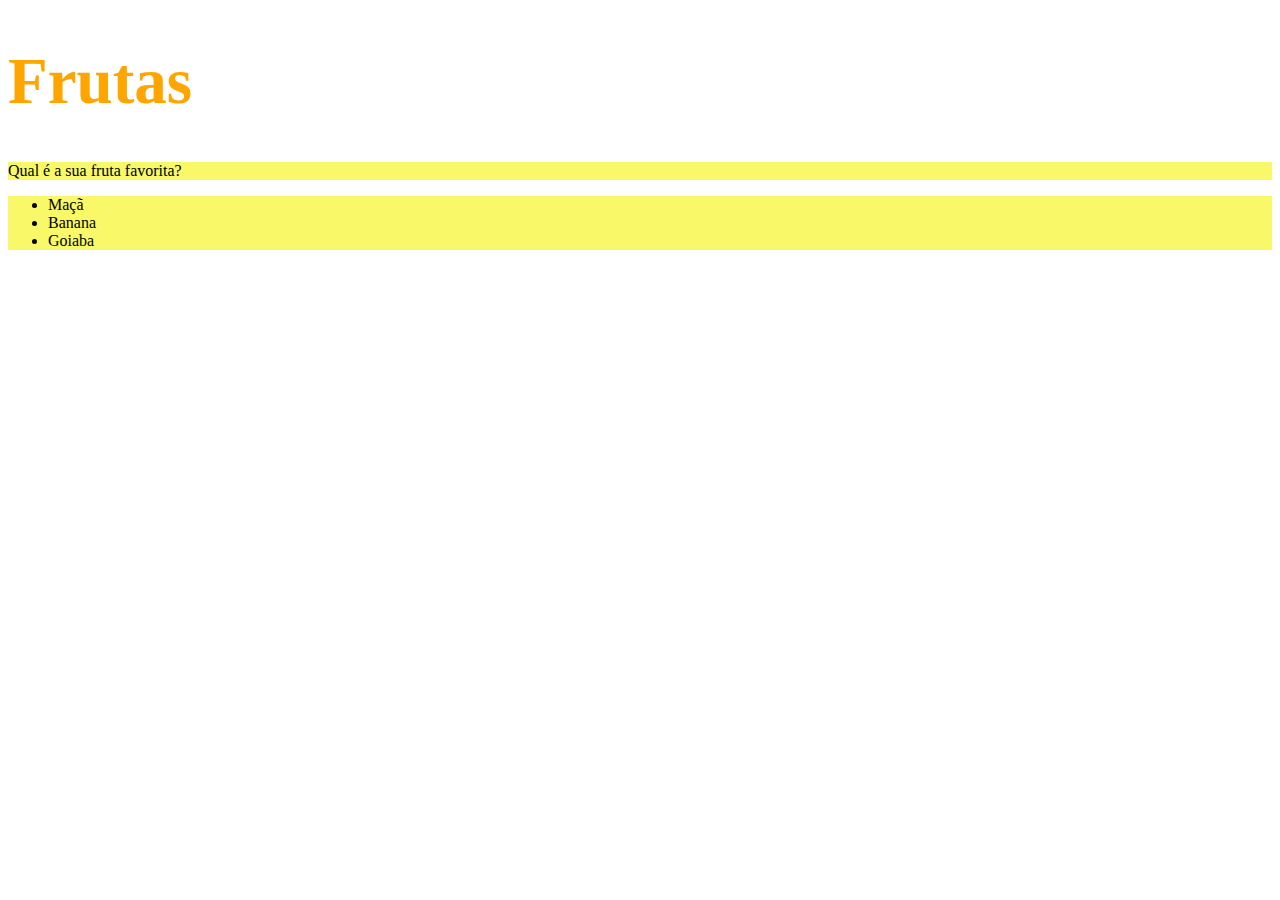
<file: fundamentos/secao-03-introducao-a-html-e-css/dia-02-html-e-css-primeiros-passos-em-css/index.html>
<!DOCTYPE html>
<html lang="pt-br">
  <head>
    <meta charset="UTF-8">
    <title>HTML</title>
    <style>
        h1{
            font-size: 65px;
            color: orange;
        }
        #frutas-favoritas {
            background-color: rgb(248, 248, 104);
        }
    </style>
  </head>
  <body>
    <h1>Frutas</h1>
    <p id="frutas-favoritas">Qual é a sua fruta favorita?</p>
    <ul id="frutas-favoritas">
      <li>Maçã</li>
      <li>Banana</li>
      <li>Goiaba</li>
    </ul>
  </body>
</html>
</file>
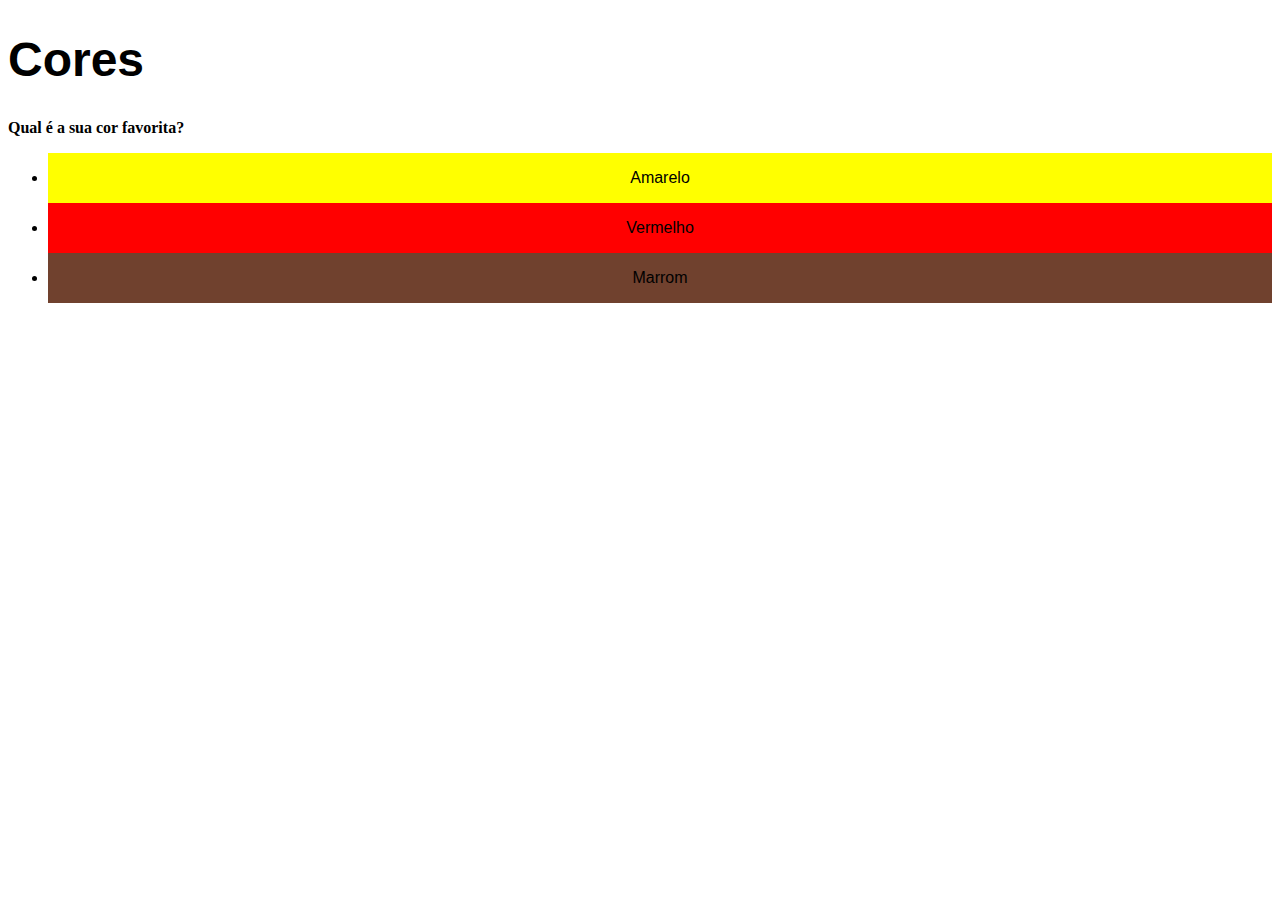
<file: fundamentos/secao-03-introducao-a-html-e-css/dia-02-html-e-css-primeiros-passos-em-css/cores.ex02.html>
<!DOCTYPE html>
<html lang="pt-br">
  <head>
    <meta charset="UTF-8">
    <title>HTML</title>
    <style>
        h1{
            font-family: sans-serif;
            font-size: 3em;
        }
        p{
            font-weight: 600;
        }
        body{
            font-size: 16px;
        }
        #amarelo-list{
            background-color: yellow;
        }
        #vermelho-list{
            background-color: red;
        }
        ul{
            text-align: center;
            font-family: 'Franklin Gothic Medium', 'Arial Narrow', Arial, sans-serif;
            line-height: 50px;
        }
    </style>
  </head>
  <body>
    <h1>Cores</h1>
    <p>Qual é a sua cor favorita?</p>
    <ul>
      <li id="amarelo-list">Amarelo</li>
      <li id="vermelho-list">Vermelho</li>
      <li style="background-color:rgb(112, 65, 46);">Marrom</li>
    </ul>
  </body>
</html>
</file>
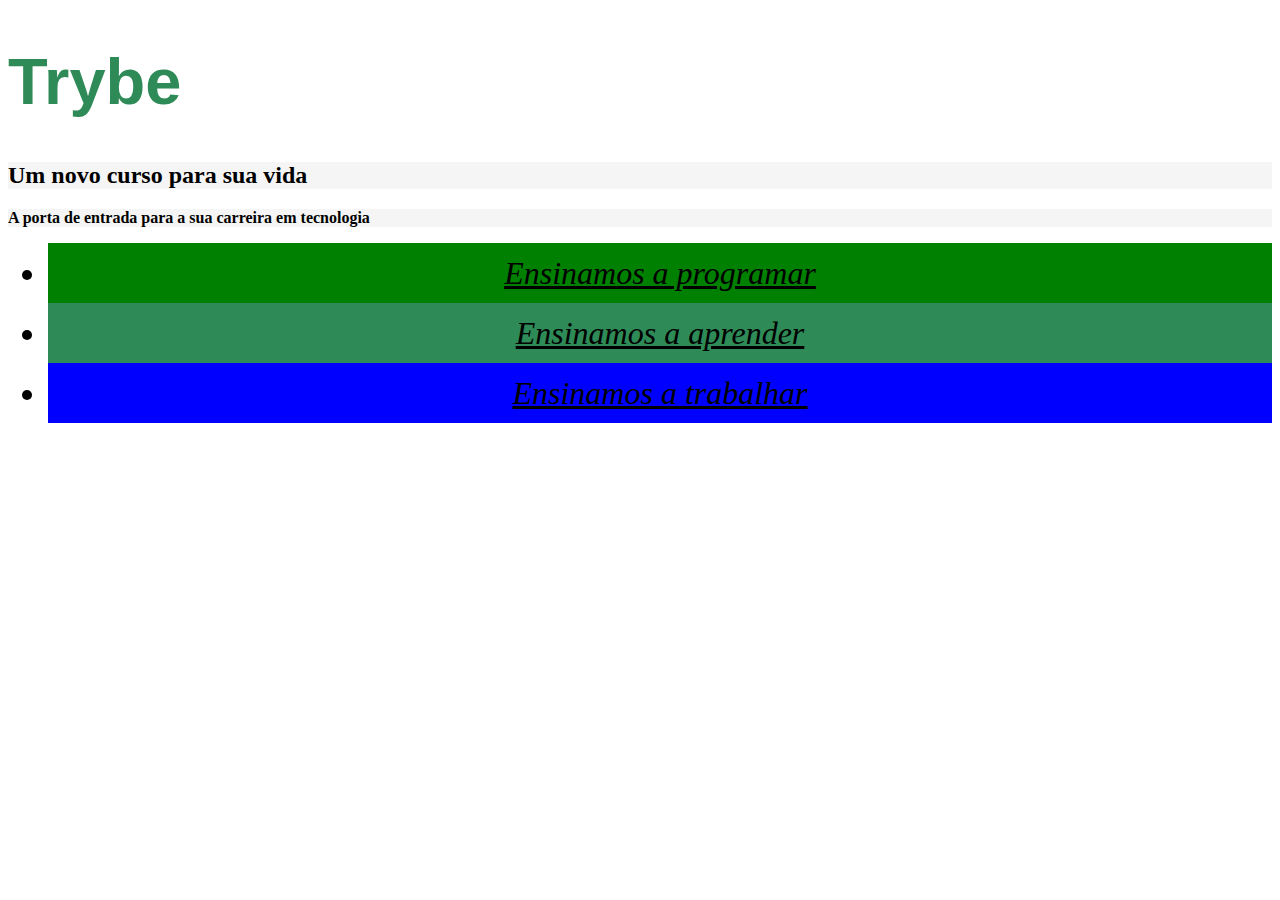
<file: fundamentos/secao-03-introducao-a-html-e-css/dia-02-html-e-css-primeiros-passos-em-css/css.external.html>
<!DOCTYPE html>
<html lang="pt-br">
  <head>
    <meta charset="UTF-8">
    <title>Trybe</title>
    <link rel="stylesheet" href="style.css">
  </head>
  <body>
    <h1>Trybe</h1>
    <h2 class="cor-de-fundo">Um novo curso para sua vida</h2>
    <p class="cor-de-fundo">A porta de entrada para a sua carreira em tecnologia</p>
    <ul>
      <li id="verde">Ensinamos a programar</li>
      <li id="verde-escuro">Ensinamos a aprender</li>
      <li id="azul">Ensinamos a trabalhar</li>
    </ul>
  </body>
</html>
</file>
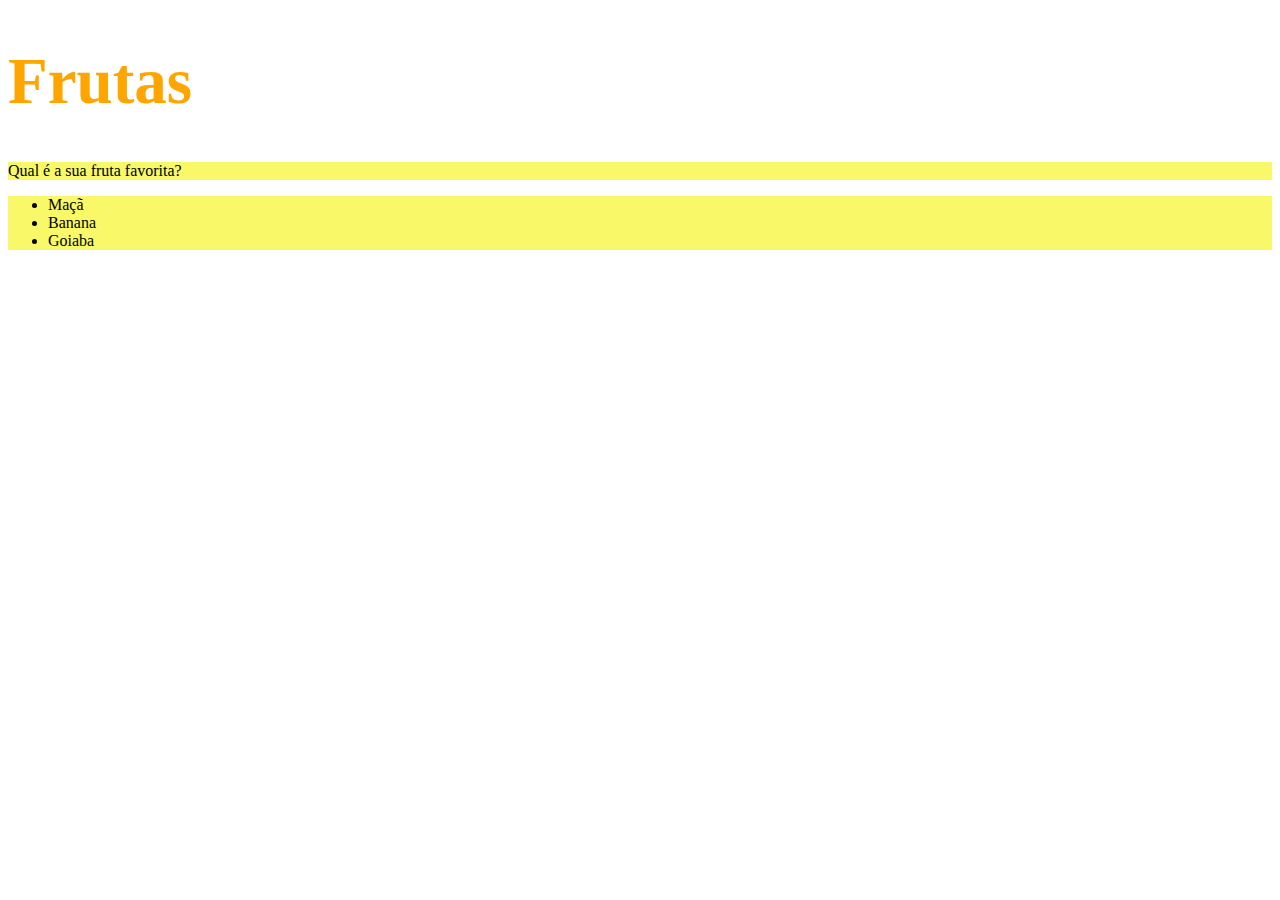
<file: fundamentos/secao-03-introducao-a-html-e-css/dia-02-html-e-css-primeiros-passos-em-css/frutasfav.01.html>
<!DOCTYPE html>
<html lang="pt-br">
  <head>
    <meta charset="UTF-8">
    <title>HTML</title>
    <style>
        h1{
            font-size: 65px;
            color: orange;
        }
        #frutas-favoritas {
            background-color: rgb(248, 248, 104);
        }
    </style>
  </head>
  <body>
    <h1>Frutas</h1>
    <p id="frutas-favoritas">Qual é a sua fruta favorita?</p>
    <ul id="frutas-favoritas">
      <li>Maçã</li>
      <li>Banana</li>
      <li>Goiaba</li>
    </ul>
  </body>
</html>
</file>
<file: fundamentos/secao-03-introducao-a-html-e-css/dia-02-html-e-css-primeiros-passos-em-css/style.css>
h1 {
    color: seagreen;
    font-size: 65px;
    font-family: sans-serif, Helvetica; 
  }

  .cor-de-fundo {
    background-color: whitesmoke;
  }

  p {
    font-weight: 600;
  }

  body {
    font-size: 16px;
  }

  li {
    font-style: italic;
    line-height: 60px;
    text-align: center;
    text-decoration: underline;
    font-size: 2em;
  }

  #verde {
    background-color: green;
  }

  #verde-escuro {
    background-color: seagreen;
  }

  #azul {
    background-color: blue;
  }
</file>
